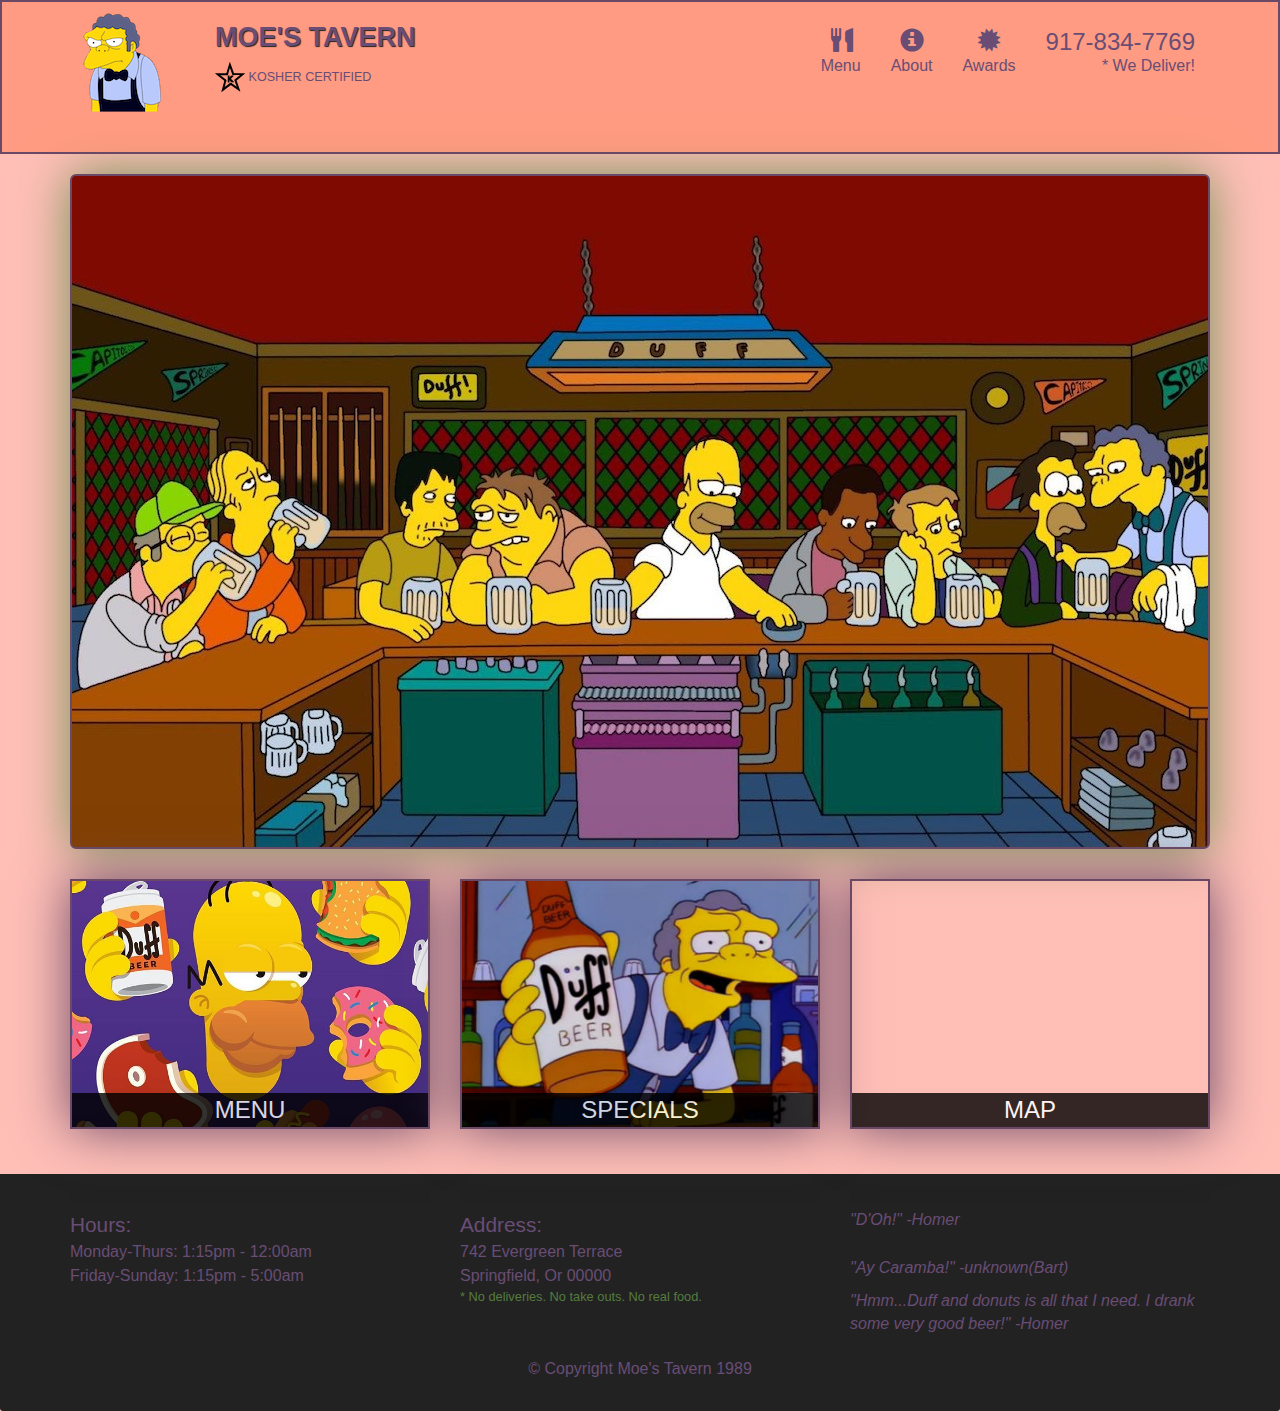
<file: index.html>
<!doctype html>
<html lang="en">
  <head>
    <meta charset="utf-8">
    <meta http-equiv="X-UA-Compatible" content="IE=edge">
    <meta name="viewport" content="width=device-width, initial-scale=1">
    <title>MOE'S</title>
    <link rel="stylesheet" href="css/bootstrap.min.css">
    <link rel="stylesheet" href="css/styles.css">
    <link href='https://fonts.googleapis.com/css?family=Oxygen:400,300,700' rel='stylesheet' type='text/css'>
    <link href='https://fonts.googleapis.com/css?family=Lora' rel='stylesheet' type='text/css'>
  </head>
<body>
  <header>
    <nav id="header-nav" class="navbar navbar navbar-default">
      <div class="container">
        <div class="navbar-header">
          <a href="index.html" class="pull-left visible-md visible-lg">
            <div id="logo-img" alt="Logo image"></div>
          </a>

          <div class="navbar-brand">
            <a href="index.html"><h1>Moe's Tavern</h1></a>
            <p>
              <img src="images/star-k-logo.png" alt="some tiny logo">
              <span>kosher certified</span>
            </p>
          </div>

          <button type="button" class="navbar-toggle collapsed" data-toggle="collapse" data-target="#collapsable-nav" aria-expanded="false">
            <span class="sr-only">Toggle navigation</span>
            <span class="icon-bar"></span>
            <span class="icon-bar"></span>
            <span class="icon-bar"></span>
          </button>
        </div>
        
        <div id="collapsable-nav" class="collapse navbar-collapse">
           <ul id="nav-list" class="nav navbar-nav navbar-right">
            <li>
              <a href="menu-categories.html">
                <span class="glyphicon glyphicon-cutlery"></span><br class="hidden-xs"> Menu</a>
            </li>
            <li>
              <a href="#">
                <span class="glyphicon glyphicon-info-sign"></span><br class="hidden-xs"> About</a>
            </li>
            <li>
              <a href="#">
                <span class="glyphicon glyphicon-certificate"></span><br class="hidden-xs"> Awards</a>
            </li>
            <li id="phone" class="hidden-xs">
              <a href="tel:917-834-7769">
                <span>917-834-7769</span></a><div>* We Deliver!</div>
            </li>
          </ul><!-- #nav-list -->
        </div><!-- .collapse .navbar-collapse -->
      </div><!-- .container-->
    </nav><!-- #header-nav-->
  </header>

<div id="call-btn" class="visible-xs">
  <a class="btn" href="tel:917-824-7769">
    <span class="glyphicon glyphicon-earphone"></span>
    917-834-7769
  </a>
</div>
<div id="xs-deliver" class="text-center visible-xs">* We Deliver!</div>
  
<div id="main-content" class="container">
  <div class="jumbotron">
    <img src="../images/interior-sm.jpg" alt="Picture of Moe's" class="img-responsive visible-xs">
  </div>

  <div id="home-tiles" class="row">
    <div class="col-md-4 col-sm-6 col-xs-12">
      <a href="menu-categories.html"><div id="menu-tile"><span>menu</span></div></a> <!-- need to add tag(href) to <a>-->
    </div>
    <div class="col-md-4 col-sm-6 col-xs-12">
      <a><div id="specials-tile"><span>specials</span></div></a> <!-- need to add tag(href) to <a>-->
    </div>
    <div class="col-md-4 col-sm-12 col-xs-12">
      <a href="https://goo.gl/maps/eN7Ly8kWBcfANHxu6" target="_blank">
        <div id="map-tile">
          <iframe src="https://www.google.com/maps/embed?pb=!1m14!1m8!1m3!1d13041.744532275188!2d-81.4679689!3d28.4788317!3m2!1i1024!2i768!4f13.1!3m3!1m2!1s0x0%3A0xe3072a273a9b8e1b!2sMoe&#39;s%20Tavern!5e1!3m2!1sen!2sus!4v1602190867604!5m2!1sen!2sus" width="100%" height="250" frameborder="0" style="border:0;" allowfullscreen="" aria-hidden="false" tabindex="0"></iframe>
          <span>map</span>
        </div>

      </a>
    </div>

  </div><!-- END OF #home-tiles-->
</div><!--END OF #main-content-->

<footer class="panel-footer">
  <div class="container">
    <div class="row">
      <section id="hours" class="col-sm-4">
        <span>Hours:</span><br>
        Monday-Thurs: 1:15pm - 12:00am<br>
        Friday-Sunday: 1:15pm - 5:00am<br>
        <hr class="visible-xs">
      </section>
      <section id="address" class="col-sm-4">
        <span>Address:</span><br>
        742 Evergreen Terrace<br>
        Springfield, Or 00000
        <p>* No deliveries. No take outs. No real food.</p>
        <hr class="visible-xs">
      </section>
      <section id="testimonials" class="col-sm-4">
        <p>"D'Oh!"        -Homer</p>
        <p>"Ay Caramba!"        -unknown(Bart)</p>
        <p>"Hmm...Duff and donuts is all that I need. I drank some very good beer!"        -Homer</p>
      </section>
    </div>
    <div class="text-center">&copy; Copyright Moe's Tavern 1989</div>
  </div>
</footer>


  <!-- jQuery (Bootstrap JS plugins depend on it) -->
  <script src="js/jquery-2.1.4.min.js"></script>
  <script src="js/bootstrap.min.js"></script>
  <script src="js/script.js"></script>
</body>
</html>
</file>
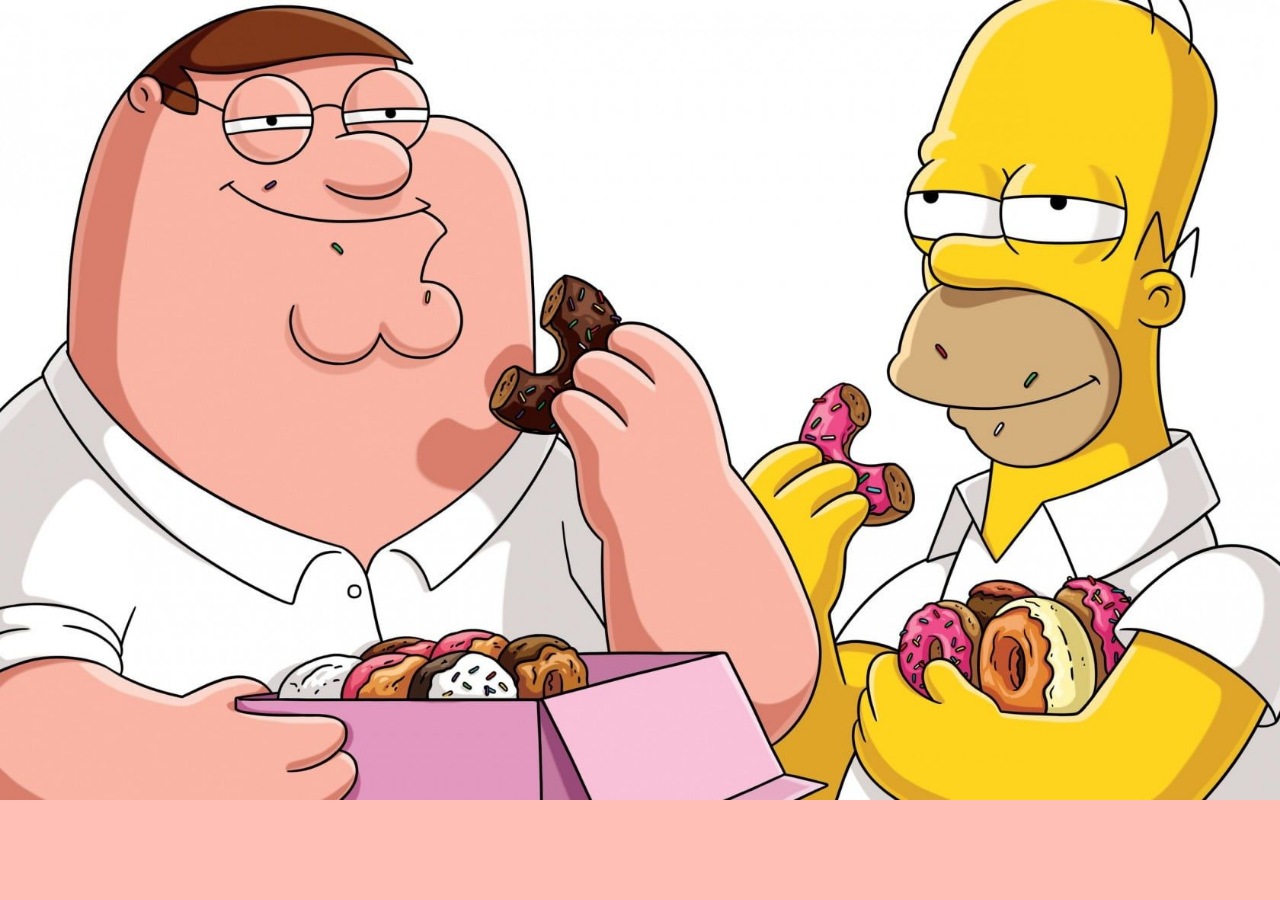
<file: menu-categories.html>
<!DOCTYPE html>
<html>
<head>
<title>TeeHee</title>
<link rel="stylesheet" href="css/bootstrap.min.css">
<link rel="stylesheet" href="css/styles.css">
<link href='https://fonts.googleapis.com/css?family=Oxygen:400,300,700' rel='stylesheet' type='text/css'>
<link href='https://fonts.googleapis.com/css?family=Lora' rel='stylesheet' type='text/css'></head>

<body>
    <img src="images/homer.jpg" alt="picture of Homer and Peter eating donut" id="homer">
</body>

</html>
</file>
<file: css/styles.css>
body {
  font-size: 16px;
  color: #694D75;
  background-color: #FFBFB7;
  /* font-family: 'Oxygen', sans-serif; */
  font-family: "Comic Sans MS", cursive, sans-serif;
}

#header-nav {
  background-color: rgba(255, 138, 102, 0.664);
  /* background-color: #331832d7; */
  border-radius: 0;
  border: 2px solid #694966;
}

#logo-img {
  background: url('../images/moe.png') no-repeat;
  width: 130px;
  height: 130px; 
  margin: 10px 15px 10px 0;
}

.navbar-brand {
  padding-top: 25px;
}

.navbar-brand h1 {
  /* font-family: 'Lora', serif; */
  /* color: #F1ECCE; */
  color: #694D75;
  font-size: 1.5em;
  text-transform: uppercase;
  font-weight: bolder;
  text-shadow: 1px 1px 1px #222;
  margin-top: 0;
  margin-bottom: 0;
  line-height: .75;
}

.navbar-brand a:hover, .navbar-brand a:focus {
  text-decoration: none;
}

.navbar-brand p {
  /* color: rgb(214, 185, 185); */
  color: #694D75;
  text-transform: uppercase;
  font-size: .7em;
  margin-top: 15px;
}

.navbar-brand p span {
  vertical-align: middle;
}

#nav-list {
  margin-top: 10px;
}
#nav-list a {
  /* color: #F1ECCE; */
  color: #694D75;
  text-align: center;
}
#nav-list a:hover {
  background: #4d2f4d54;
}
#nav-list a span {
  font-size: 1.5em;
}

#phone {
  margin-top: 5px;
}
#phone a { /* Phone number */
  text-align: right;
  padding-bottom: 0;
}
#phone div { /* We Deliver */
  /* color: #F1ECCE; */
  color: #694D75;
  text-align: right;
  padding-right: 15px;
}

.navbar-header button.navbar-toggle, .navbar-header .icon-bar {
  /* border: 1px solid #F1ECCE; */
  border: 1px solid #694966;
}
.navbar-header button.navbar-toggle {
  clear: both;
  margin-top: -30px;
} 
/* END HEADER */

/* FOOTER */
.panel-footer {
  margin-top: 30px;
  padding-top: 35px;
  padding-bottom: 30px;
  background-color: #222;
  border-top: 0;
}
.panel-footer div.row {
  margin-bottom: 13px;
}
#hours, #address {
  line-height: 1.5;
}
#hours > span, #address > span {
  font-size: 1.3em;
}
#address p {
  color: #557c3e;
  font-size: .8em;
  line-height: 1.4;
}
#testimonials {
  font-style: italic;
}
#testimonials p:nth-child(2) {
  margin-top: 25px;
}
/* END FOOTER */

/* HOME PAGE */
.container .jumbotron {
  box-shadow: 0 0 50px #709255;
  border: 2px solid #694966;
}

#menu-tile, #specials-tile, #map-tile {
  height: 250px;
  width: 100%;
  margin-bottom: 15px;
  position: relative;
  border: 2px solid #694966;
  overflow: hidden; 
  box-shadow: 0 0 50px #694966;
}

#menu-tile:hover, #specials-tile:hover, #map-tile:hover {
  box-shadow: 0 0 50px #709255;
}

#menu-tile {
  background: url('../images/menu-tile.jpg') no-repeat;
  background-position: center;
  background-size: cover;
}
#specials-tile {
  background: url('../images/specials-tile.jpg') no-repeat;
  background-position: center;
  background-size: cover;
}

#menu-tile span, #specials-tile span, #map-tile span {
  position: absolute;
  bottom: 0;
  right: 0;
  width: 100%;
  text-align: center;
  font-size: 1.5em;
  text-transform: uppercase;
  background-color: #000;
  color: #fff;
  opacity: .8;
}

/* MENU PAGE */

#homer {
  max-width: 100%;
  max-height: 100%;
  left: 0;
  margin: auto;
  overflow: auto;
  right: 0;
  top: 0;
}


/********** Large devices only **********/
@media (min-width: 1200px) {
  .container .jumbotron {
    background: url('../images/interior.jpg') no-repeat;
    height: 675px;
    /* object-fit: contain; */
  }
}

/********** Medium devices only **********/
@media (min-width: 992px) and (max-width: 1199px) {
  /* Header */
  #logo-img {
    background: url('../images/moe.png') no-repeat;
    width: 150px;
    height: 150px;
    margin: 5px 5px 5px 0;
  }
  /* End Header */

  /* Home Page */
  .container .jumbotron {
    background: url('../images/interior-md.jpg') no-repeat;
    height: 558px;
    /* object-fit: contain; */
  }
}

/* End Home Page */

/********** Small devices only **********/
@media (min-width: 768px) and (max-width: 991px) {
  /* Home Page */
  .container .jumbotron {
    background: url('../images/interior-sm.jpg') no-repeat;
    height: 432px;
    /* object-fit: contain; */
  }
  /* End Home Page */
}

/********** Small devices only **********/
@media (min-width: 768px) and (max-width: 991px) {
  .navbar-brand p { /* Kosher cert */
    font-size: .7em;
    margin-top: 8px;
  }
  .navbar-brand p img { /* Star-K */
    height: 15px;
  }
}

/********** Extra small devices only **********/
@media (max-width: 767px) {
  /* Header */
  .navbar-brand {
    padding-top: 5px;
    height: 80px;
  }
  .navbar-brand h1 { /* Restaurant name */
    padding-top: 5px;
    font-size: 5vw; /* 1vw = 1% of viewport width */
  }
  .navbar-brand p { /* Kosher cert */
    font-size: .6em;
    margin-top: 8px;
  }
  .navbar-brand p img { /* Star-K */
    height: 15px;
  }

  #collapsable-nav a { /* Collapsed nav menu text */
    font-size: 1.2em;
  }
  #collapsable-nav a span { /* Collapsed nav menu glyph */
    font-size: 1em;
    margin-right: 5px;
  }

  #call-btn > a {
    font-size: 1.5em;
    display: block;
    margin: 0 20px;
    padding: 10px;
    border: 2px solid #694D75;
    background-color: rgba(255, 138, 102, 0.664);
    color: #709255;
  }
  #xs-deliver {
    margin-top: 5px;
    font-size: .7em;
    letter-spacing: .1em;
    text-transform: uppercase;
  }
  /* End Header */

   /* Footer */
  .panel-footer section {
    margin-bottom: 10px;
    text-align: center;
  }
  .panel-footer section:nth-child(3) {
    margin-bottom: 0; /*margin already exists on the whole row*/
  }
  .panel-footer section hr {
    width: 50%;
  }
  /* End Footer */


  /* Home Page */
  .container .jumbotron {
    margin-top: 30px;
    padding: 0;
  }
}

@media (max-width: 479px) {
  .navbar-brand h1 {
    padding-top: 5px;
    font-size: 10vw;
  }
  #menu-tile, #specials-tile {
    width: 290px;
    margin: 0 auto 15px;
  }
}
</file>
